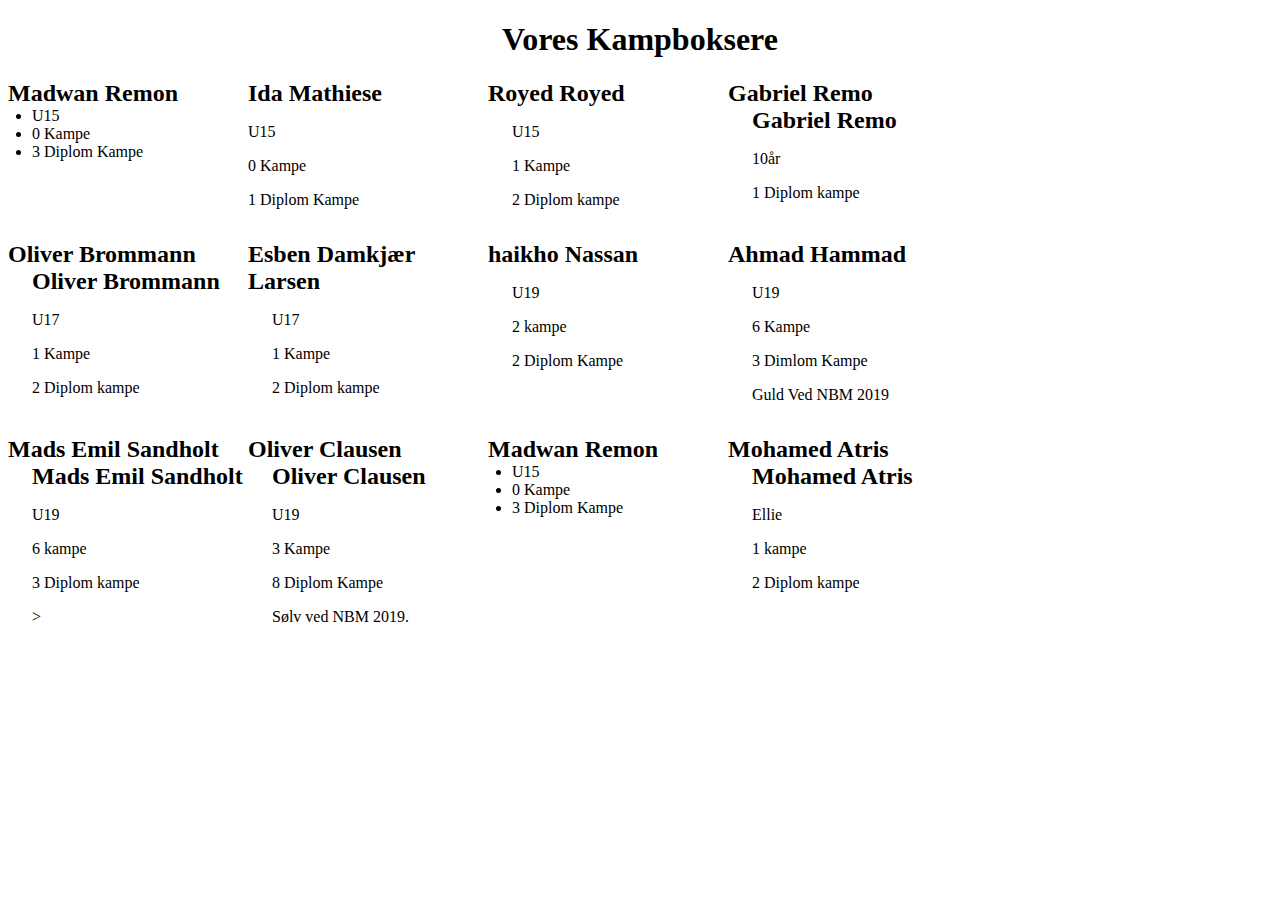
<file: Grid i 4 kolonner/index.html>
<!DOCTYPE html>
<html lang="en">
<head>
    <meta charset="UTF-8">
    <meta name="viewport" content="width=device-width, initial-scale=1.0">
    <meta http-equiv="X-UA-Compatible" content="ie=edge">
    <title>Kampboksere</title>
    <link rel="stylesheet" href="style.css">
</head>
<body>
  <h1 class="title">Vores Kampboksere</h1>
  <section class="boxers">
    <article class="boxer">
        <h2 class="name">Madwan Remon</h2>
        <ul>
            <li>U15</li>
            <li>0 Kampe</li>
            <li>3 Diplom Kampe</li>
        </ul>
    </article>
    <article class="boxer">
        <h2 class="name"> <h2>Ida Mathiese</h2>
        <p>U15</p>
        <p> 0 Kampe</p>
        <p>1 Diplom Kampe</p></h2>
        <ul>

        </ul>
    </article>
    <article class="boxer">
        <h2 class="name">Royed Royed</h2>
        <ul>
                <p>U15</p>
                <p>1 Kampe</p>
                <p>2 Diplom kampe</p>
        </ul>
    </article>
    <article class="boxer">
        <h2 class="name">Gabriel Remo</h2>
        <ul>
                <h2>Gabriel Remo</h2>
                <p>10år</p>
                <p>1 Diplom kampe</p>
        </ul>
    </article>
    <article class="boxer">
        <h2 class="name">Oliver Brommann</h2>
        <ul>
                <h2>Oliver Brommann</h2>
                <p>U17</p>
                <p>1 Kampe</p>
                <p>2 Diplom kampe</p>
        </ul>
    </article>
    <article class="boxer">
        <h2 class="name">Esben Damkjær Larsen</h2>
        <ul>
                <p>U17</p>
                <p>1 Kampe</p>
                <p>2 Diplom kampe</p>
        </ul>
    </article>

    <article class="boxer">
        <h2 class="name">haikho Nassan</h2>
        <ul>
               
                <p>U19</p>
                <p>2 kampe</p>
                <p>2 Diplom Kampe</p>
        </ul>
    </article>
        
    <article class="boxer">
        <h2 class="name"> Ahmad Hammad</h2>
        <ul>
               
                <p>U19</p>
                <p>6 Kampe</p>
                <p>3 Dimlom Kampe</p>
                <p>Guld Ved NBM 2019</p>
        </ul>
    </article>
    <article class="boxer">
        <h2 class="name">Mads Emil Sandholt</h2>
        <ul>
                <h2>Mads Emil Sandholt</h2>
                <p>U19</p>
                <p>6 kampe</p>
                <p>3 Diplom kampe</p>>
        </ul>
    </article>
    <article class="boxer">
        <h2 class="name">Oliver Clausen</h2>
        <ul>
                <h2>Oliver Clausen</h2>
                <p>U19</p>
                <p>3 Kampe</p>
                <p>8 Diplom Kampe</p>
                <p>Sølv ved NBM 2019.</p>
        </ul>
    </article>
    <article class="boxer">
        <h2 class="name">Madwan Remon</h2>
        <ul>
            <li>U15</li>
            <li>0 Kampe</li>
            <li>3 Diplom Kampe</li>
        </ul>
    </article>
    <article class="boxer">
        <h2 class="name">Mohamed Atris</h2>
        <ul>
            
                <h2>Mohamed Atris</h2>
                <p>Ellie</p>
                <p>1 kampe</p>
                <p>2 Diplom kampe</p>
        </ul>
    </article>
    
    </article>

    
        </ul>
    </article>
                        
  </section>
</body>
</html>
</file>
<file: Grid i 4 kolonner/style.css>
section.boxers {
    display: grid;
    grid-template-columns: 1fr 1fr 1fr 1fr; /* 4 columns */
    max-width: 960px; /* maximum size of the section container */
}
h1 {
    text-align: center;
}

article.boxer {
    min-width:200px;
    margin-bottom: 1em;
}

h2 {
    margin: 0;
}

ul {
    padding-left: 1.5em;
    margin-top: 0;
    margin-bottom: 0;
}
</file>
